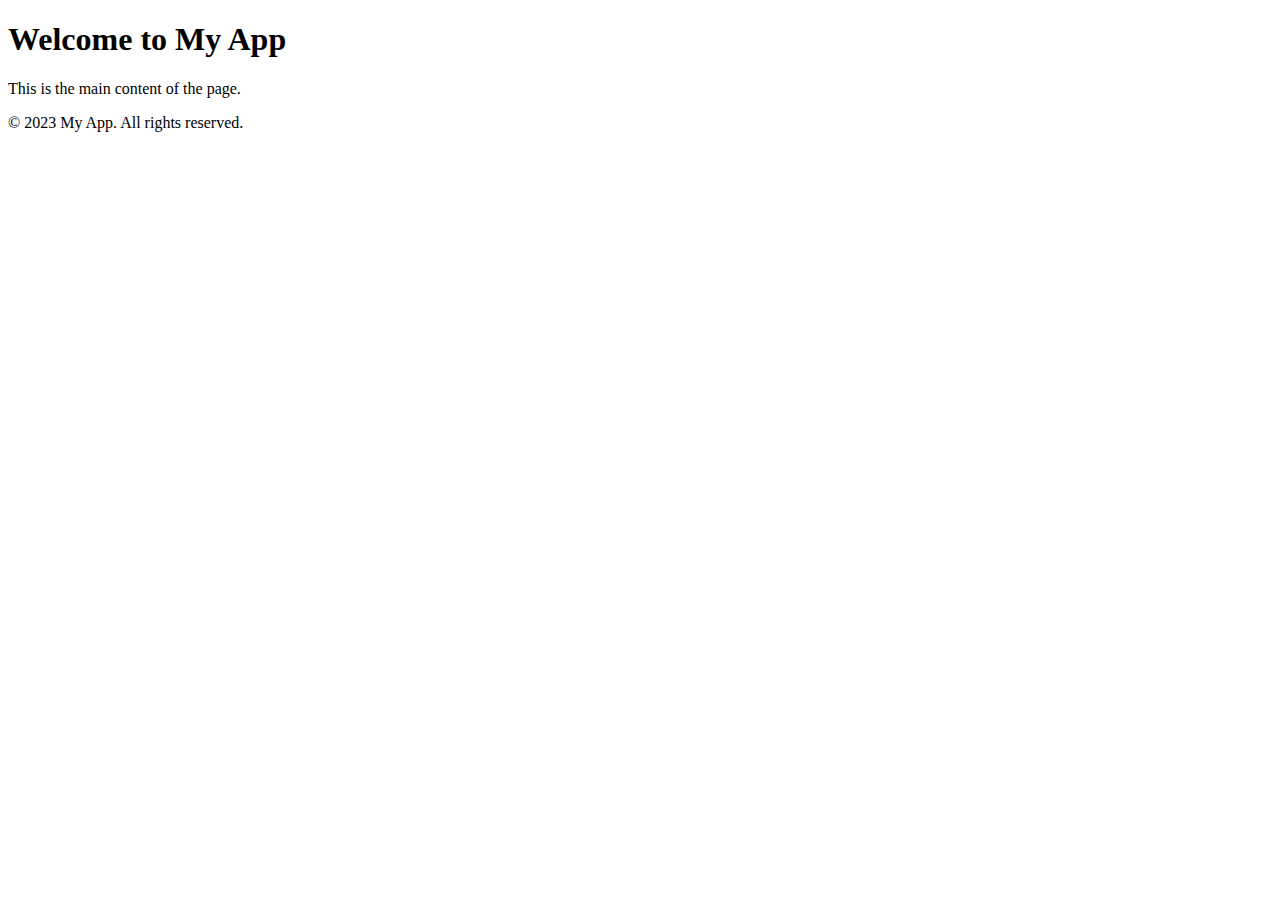
<file: project/app/templates/app/index.html>
<!DOCTYPE html>
<html lang="ja">
<head>
    <meta charset="UTF-8">
    <meta name="viewport" content="width=device-width, initial-scale=1.0">
    <title>My App</title>
</head>
<body>

    <header>
        <h1>Welcome to My App</h1>
    </header>

    <main>
        <p>This is the main content of the page.</p>
    </main>

    <footer>
        <p>&copy; 2023 My App. All rights reserved.</p>
    </footer>

</body>
</html>
</file>
